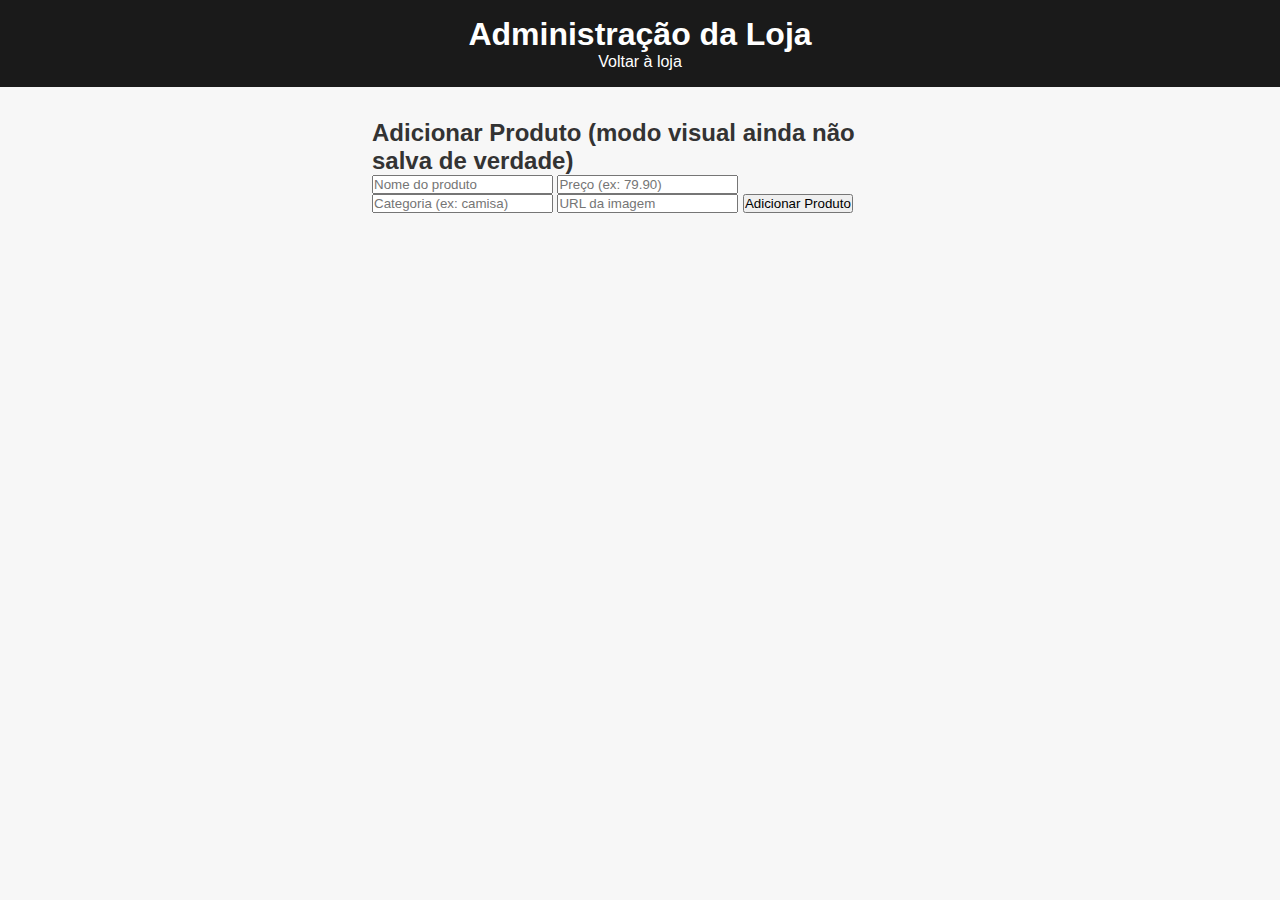
<file: admin.html>
<!DOCTYPE html>
<html lang="pt-br">
<head>
  <meta charset="UTF-8" />
  <title>Admin - Loja Fashion</title>
  <link rel="stylesheet" href="style.css" />
</head>
<body>
  <header>
    <h1>Administração da Loja</h1>
    <nav>
      <a href="index.html">Voltar à loja</a>
    </nav>
  </header>

  <main style="max-width: 600px; margin: auto;">
    <h2>Adicionar Produto (modo visual ainda não salva de verdade)</h2>
    <form id="form-produto">
      <input type="text" placeholder="Nome do produto" id="nome-produto" required />
      <input type="number" placeholder="Preço (ex: 79.90)" id="preco-produto" required />
      <input type="text" placeholder="Categoria (ex: camisa)" id="categoria-produto" required />
      <input type="text" placeholder="URL da imagem" id="imagem-produto" required />
      <button type="submit">Adicionar Produto</button>
    </form>

    <div id="preview-produto"></div>
  </main>

  <script>
    document.getElementById("form-produto").addEventListener("submit", function (e) {
      e.preventDefault();

      const nome = document.getElementById("nome-produto").value;
      const preco = parseFloat(document.getElementById("preco-produto").value).toFixed(2);
      const categoria = document.getElementById("categoria-produto").value;
      const imagem = document.getElementById("imagem-produto").value;

      const htmlPreview = `
        <div class="produto ${categoria}">
          <img src="${imagem}" alt="${nome}" />
          <h2>${nome}</h2>
          <p>R$ ${preco}</p>
          <button onclick="adicionarAoCarrinho('${nome}')">Comprar</button>
        </div>
      `;

      document.getElementById("preview-produto").innerHTML = htmlPreview;
    });
  </script>
</body>
</html>
</file>
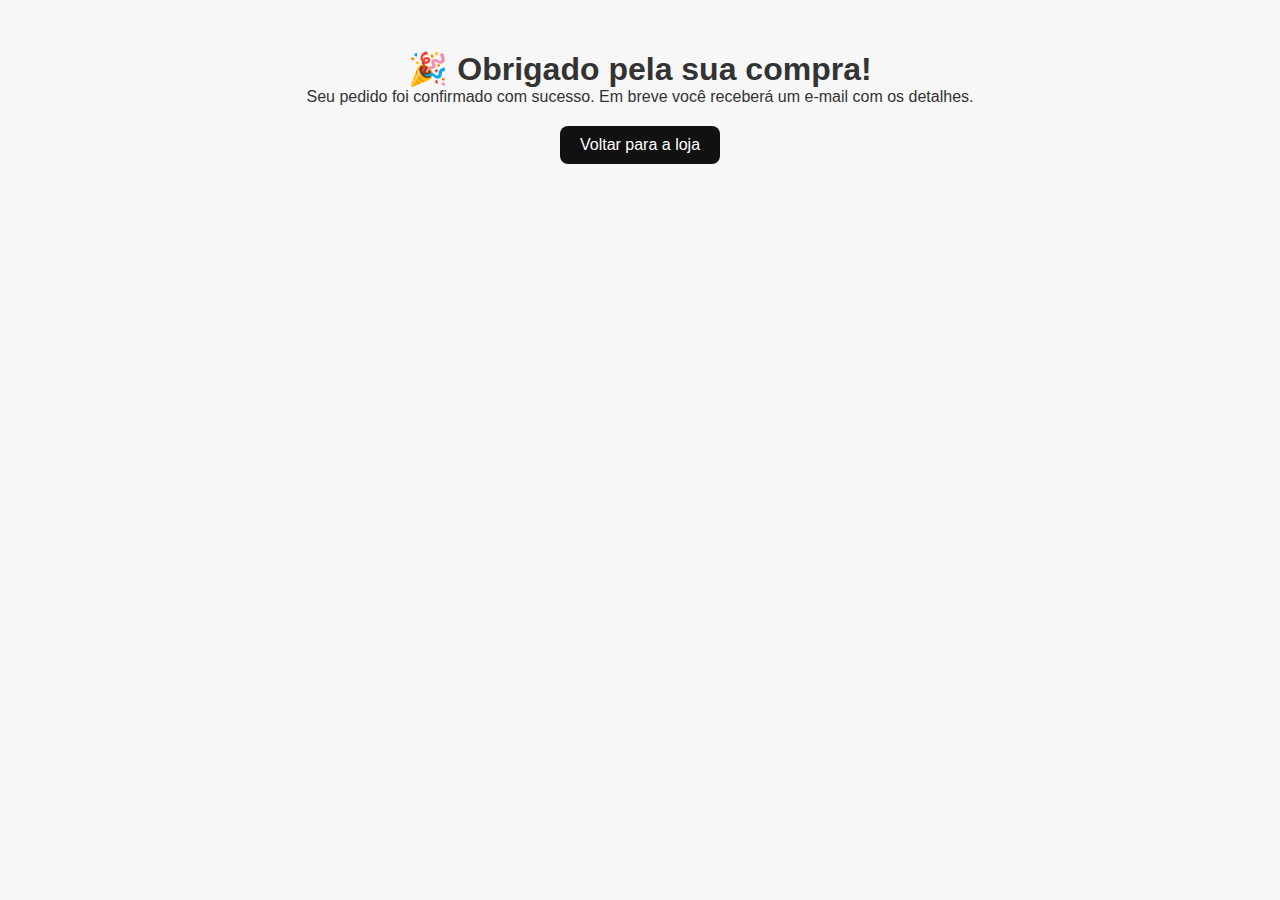
<file: agradecimento.html>
<!DOCTYPE html>
<html lang="pt-br">
<head>
  <meta charset="UTF-8">
  <title>Obrigado pela compra!</title>
  <meta name="viewport" content="width=device-width, initial-scale=1.0">
  <link rel="stylesheet" href="style.css">
</head>
<body>
  <main style="text-align: center; padding: 50px;">
    <h1>🎉 Obrigado pela sua compra!</h1>
    <p>Seu pedido foi confirmado com sucesso. Em breve você receberá um e-mail com os detalhes.</p>
    <a href="index.html" style="display: inline-block; margin-top: 20px; padding: 10px 20px; background: #111; color: white; border-radius: 8px; text-decoration: none;">Voltar para a loja</a>
  </main>
</body>
</html>
</file>
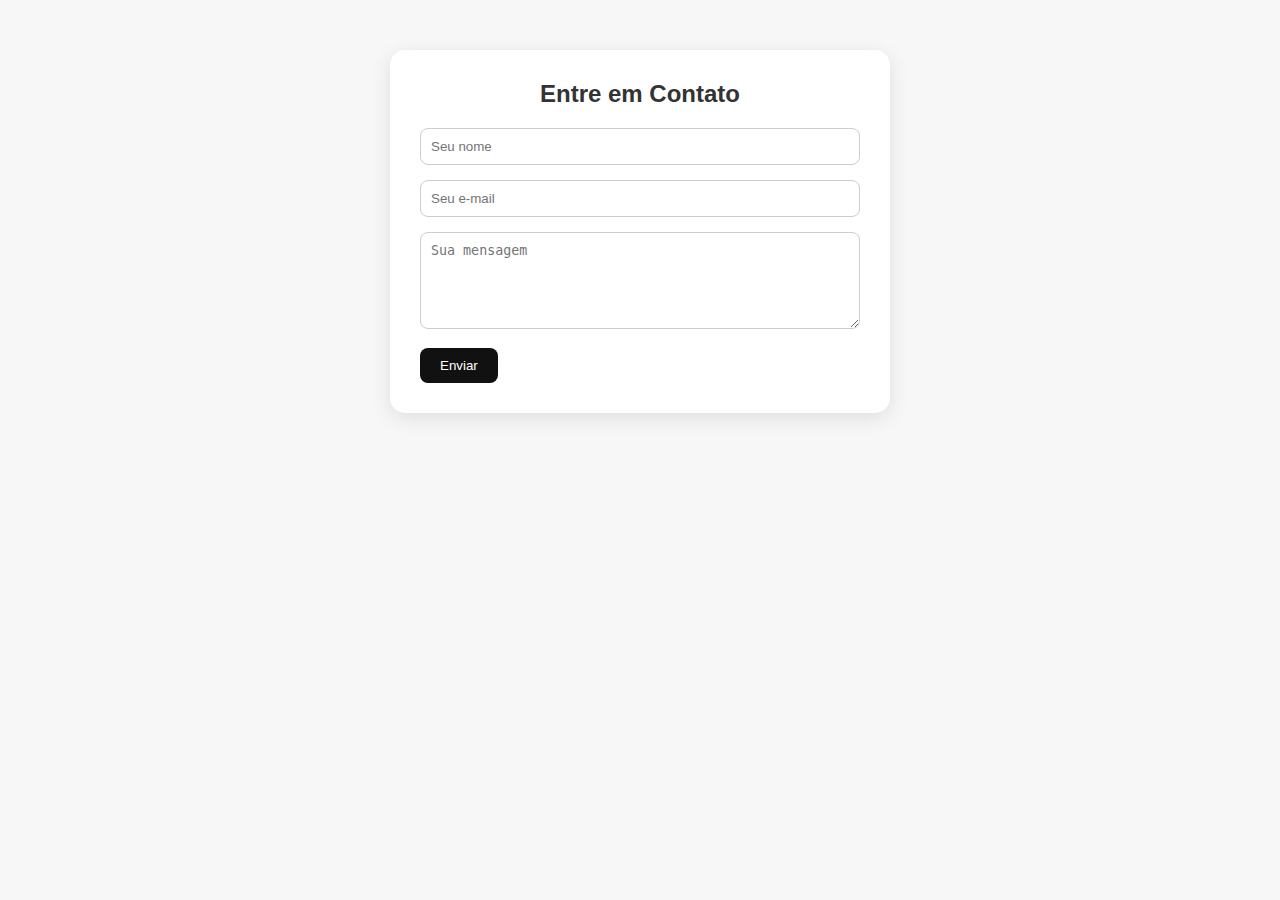
<file: contato.html>
<!DOCTYPE html>
<html lang="pt-BR">
<head>
  <meta charset="UTF-8" />
  <meta name="viewport" content="width=device-width, initial-scale=1.0"/>
  <title>Contato | Loja Online</title>
  <link rel="stylesheet" href="style.css" />
  <style>
    .form-contato {
      max-width: 500px;
      margin: 50px auto;
      background: #fff;
      padding: 30px;
      border-radius: 15px;
      box-shadow: 0 5px 20px rgba(0,0,0,0.1);
    }

    .form-contato h2 {
      margin-bottom: 20px;
      text-align: center;
    }

    .form-contato input,
    .form-contato textarea {
      width: 100%;
      padding: 10px;
      margin-bottom: 15px;
      border-radius: 8px;
      border: 1px solid #ccc;
    }

    .form-contato button {
      background-color: #111;
      color: #fff;
      border: none;
      padding: 10px 20px;
      border-radius: 8px;
      cursor: pointer;
      transition: background-color 0.3s;
    }

    .form-contato button:hover {
      background-color: #333;
    }

    .mensagem-sucesso {
      text-align: center;
      color: green;
      font-weight: bold;
      margin-top: 20px;
    }
  </style>
</head>
<body>
  <div class="form-contato">
    <h2>Entre em Contato</h2>
    <form id="formContato">
      <input type="text" name="nome" placeholder="Seu nome" required />
      <input type="email" name="email" placeholder="Seu e-mail" required />
      <textarea name="mensagem" rows="5" placeholder="Sua mensagem" required></textarea>
      <button type="submit">Enviar</button>
    </form>
    <div id="mensagemSucesso" class="mensagem-sucesso" style="display:none;">
      Mensagem enviada com sucesso! ✅
    </div>
  </div>

  <script>
    document.getElementById("formContato").addEventListener("submit", function (e) {
      e.preventDefault();
      document.getElementById("mensagemSucesso").style.display = "block";
      this.reset();
    });
  </script>
</body>
</html>
</file>
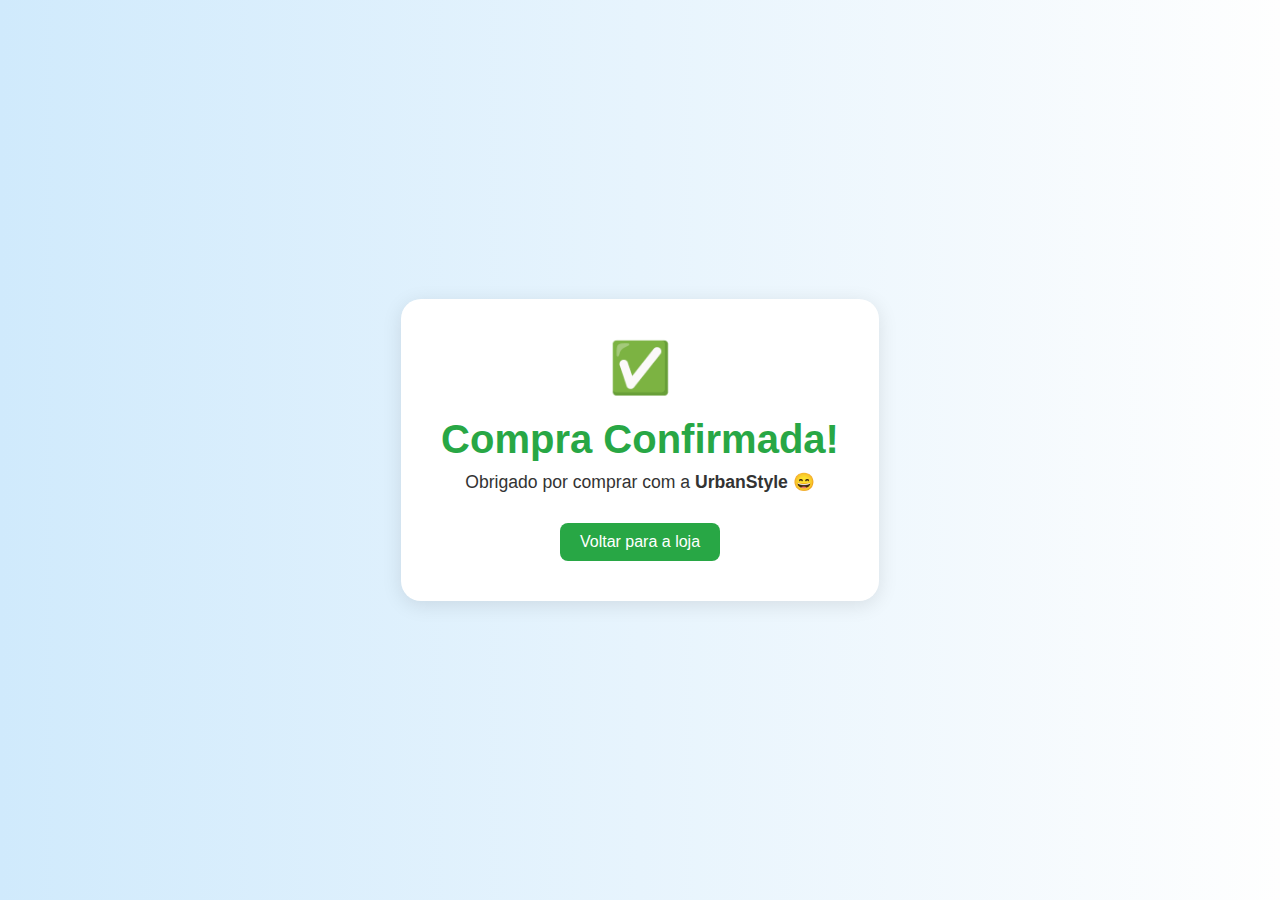
<file: sucesso.html>
<!DOCTYPE html>
<html lang="pt-br">
<head>
  <meta charset="UTF-8" />
  <meta name="viewport" content="width=device-width, initial-scale=1.0"/>
  <title>Compra Confirmada - UrbanStyle</title>
  <link rel="stylesheet" href="style.css" />
  <style>
    body {
      display: flex;
      justify-content: center;
      align-items: center;
      min-height: 100vh;
      margin: 0;
      font-family: 'Poppins', sans-serif;
      background: linear-gradient(to right, #d0eafc, #fefefe);
      text-align: center;
      padding: 20px;
    }

    .sucesso-container {
      background: white;
      padding: 40px;
      border-radius: 20px;
      box-shadow: 0 4px 20px rgba(0,0,0,0.1);
      animation: subir 0.6s ease-out;
    }

    @keyframes subir {
      from {
        transform: translateY(30px);
        opacity: 0;
      }
      to {
        transform: translateY(0);
        opacity: 1;
      }
    }

    .sucesso-container h1 {
      color: #28a745;
      font-size: 2.5rem;
      margin-bottom: 10px;
    }

    .sucesso-container p {
      font-size: 1.1rem;
      margin-bottom: 20px;
    }

    .sucesso-container a {
      display: inline-block;
      margin-top: 10px;
      padding: 10px 20px;
      background: #28a745;
      color: white;
      text-decoration: none;
      border-radius: 8px;
      transition: background 0.3s;
    }

    .sucesso-container a:hover {
      background: #218838;
    }

    .icone {
      font-size: 50px;
      color: #28a745;
      margin-bottom: 20px;
      animation: girar 1.2s infinite alternate;
    }

    @keyframes girar {
      0% { transform: rotate(-5deg); }
      100% { transform: rotate(5deg); }
    }
  </style>
</head>
<body>
  <div class="sucesso-container">
    <div class="icone">✅</div>
    <h1>Compra Confirmada!</h1>
    <p>Obrigado por comprar com a <strong>UrbanStyle</strong> 😄</p>
    <a href="index.html">Voltar para a loja</a>
  </div>
</body>
</html>
</file>
<file: style.css>
body {
  font-family: 'Urbanist', sans-serif;
}
* {
  margin: 0;
  padding: 0;
  box-sizing: border-box;
}

body {
  font-family: 'Poppins', sans-serif;
  background-color: #f7f7f7;
  color: #333;
}

header {
  background-color: #1a1a1a;
  color: white;
  padding: 1rem 2rem;
  text-align: center;
}

nav a {
  color: white;
  margin: 0 15px;
  text-decoration: none;
}

main {
  padding: 2rem;
}
#carrinho .remover {
  background-color: #ff4d4d;
  color: white;
  border: none;
  padding: 4px 8px;
  margin-left: 10px;
  border-radius: 5px;
  cursor: pointer;
  font-size: 0.9rem;
}

#filtros {
  text-align: center;
  margin-bottom: 2rem;
}

#filtros button {
  margin: 0 5px;
  padding: 0.5rem 1rem;
  background: #111;
  color: white;
  border: none;
  border-radius: 8px;
  cursor: pointer;
}

#produtos {
  display: flex;
  flex-wrap: wrap;
  justify-content: center;
  gap: 20px;
  padding: 20px;
}

.produto {
  background: white;
  border-radius: 12px;
  box-shadow: 0 4px 8px rgba(0,0,0,0.1);
  padding: 1rem;
  text-align: center;
  transition: transform 0.2s;
}

.produto:hover {
  transform: scale(1.02);
}

.produto img {
  width: 100%;
  height: 200px;
  object-fit: cover;
  border-radius: 8px;
}

.produto h2 {
  margin: 1rem 0 0.5rem;
}

.produto button {
  margin-top: 10px;
  background-color: #111;
  color: white;
  border: none;
  padding: 8px 12px;
  border-radius: 10px;
  cursor: pointer;
  transition: transform 0.15s ease, background-color 0.3s ease;
}

.produto button:active {
  transform: scale(0.95);
}

#carrinho {
  margin-top: 3rem;
  background: white;
  padding: 1rem;
  border-radius: 12px;
}

#carrinho ul {
  list-style: none;
  padding-left: 1rem;
}

footer {
  background: #111;
  color: white;
  text-align: center;
  padding: 1rem;
  margin-top: 3rem;
}

#carrinho .remover {
  background-color: #ff4d4d;
  color: white;
  border: none;
  padding: 4px 8px;
  margin-left: 10px;
  border-radius: 5px;
  cursor: pointer;
  font-size: 0.9rem;
}
/* Botão modo escuro */
#modo-escuro {
  position: fixed;
  top: 15px;
  right: 15px;
  padding: 8px 14px;
  background-color: #333;
  color: white;
  border: none;
  border-radius: 8px;
  cursor: pointer;
  z-index: 999;
  transition: all 0.3s ease;
}

#modo-escuro:hover {
  background-color: #555;
}

/* Modo escuro */
body.escuro {
  background-color: #111;
  color: #f1f1f1;
  transition: background-color 0.4s, color 0.4s;
}

body.escuro header,
body.escuro nav,
body.escuro footer,
body.escuro section {
  background-color: #1c1c1c;
  color: #fff;
}

body.escuro .produto,
body.escuro #carrinho {
  background-color: #222;
  border-color: #444;
}
body.escuro nav {
  background-color: #1a1a1a;
  border-bottom: 1px solid #333;
}

body.escuro nav a {
  color: #fff;
}
.produto {
  border: 1px solid #ddd;
  border-radius: 15px;
  padding: 15px;
  margin: 15px;
  box-shadow: 0 4px 12px rgba(0,0,0,0.1);
  transition: transform 0.3s ease, box-shadow 0.3s ease;
  background-color: white;
  max-width: 250px;
  text-align: center;
}

.produto:hover {
  transform: translateY(-5px);
  box-shadow: 0 10px 20px rgba(0,0,0,0.2);
}

/* Botão de compra mais bonito */
.produto button {
  margin-top: 10px;
  background-color: #111;
  color: white;
  border: none;
  padding: 8px 12px;
  border-radius: 10px;
  cursor: pointer;
  transition: background-color 0.3s ease;
}

.produto button:hover {
  background-color: #333;
}

@keyframes fadeInCarrinho {
  from {
    opacity: 0;
    transform: translateX(20px);
  }
  to {
    opacity: 1;
    transform: translateX(0);
  }
}

.item-animado {
  animation: fadeInCarrinho 0.3s ease-out;
}
.btn-finalizar {
  margin-top: 10px;
  background-color: #28a745;
  color: white;
  border: none;
  padding: 10px 18px;
  border-radius: 10px;
  font-weight: bold;
  cursor: pointer;
  transition: background-color 0.3s;
}

.btn-finalizar:hover {
  background-color: #218838;
}
.navbar {
  background-color: #111;
  padding: 15px 30px;
  display: flex;
  justify-content: center;
  gap: 30px;
  position: sticky;
  top: 0;
  z-index: 1000;
box-shadow: 0 4px 15px rgba(0, 0, 0, 0.6);
}

.navbar a {
  color: white;
  text-decoration: none;
  font-weight: bold;
  transition: color 0.3s, transform 0.2s;
}

.navbar a:hover {
  color: #00ffcc;
  transform: scale(1.05);
}
.filtros {
  text-align: center;
  margin: 20px 0;
}

.filtros button {
  padding: 10px 20px;
  margin: 0 5px;
  background-color: #00ffcc;
  border: none;
  border-radius: 5px;
  cursor: pointer;
  font-weight: bold;
  transition: 0.3s;
}

.filtros button:hover {
  background-color: #00ddaa;
}
</file>
